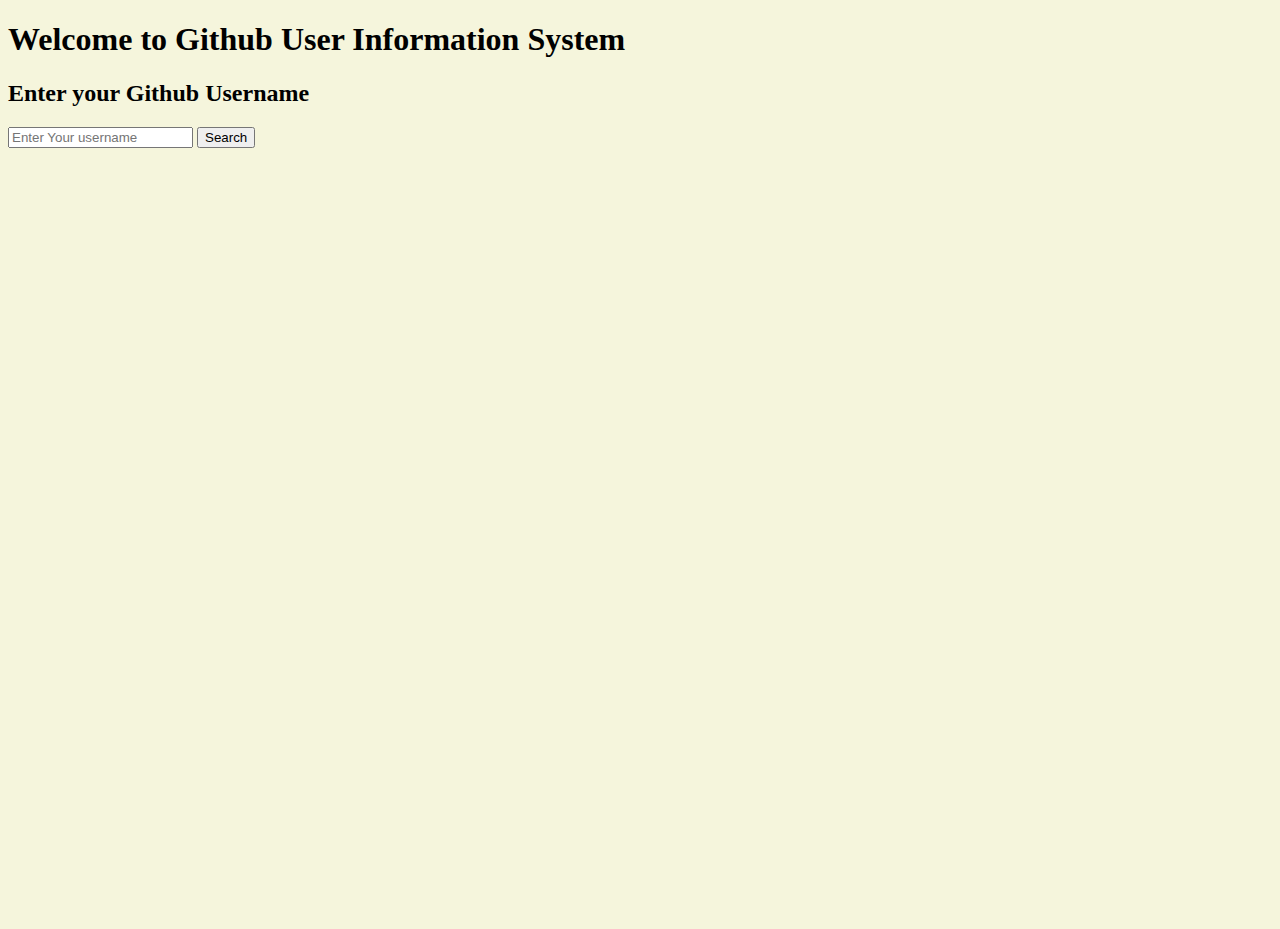
<file: index.html>
<!DOCTYPE html>
<html lang="en">

<head>
    <meta charset="UTF-8">
    <meta name="viewport" content="width=device-width, initial-scale=1.0">
    <title>Github Directory</title>
    <link rel="stylesheet" href="https://cdn.jsdelivr.net/npm/bootstrap@5.3.2/dist/css/bootstrap.min.css"
        integrity="sha384-T3c6CoIi6uLrA9TneNEoa7RxnatzjcDSCmG1MXxSR1GAsXEV/Dwwykc2MPK8M2HN" crossorigin="anonymous">
</head>

<body style="background-color: beige; height: 100vh;">
    <div class="container pt-5 pt-lg-5 bg-white h-100">
        <h1 class="h1 text-center my-5">Welcome to Github User Information System</h1>
        <h2 class="h2 text-center my-2">Enter your Github Username</h2>

        <div class="mx-auto my-5 input-group input-group-lg" style="width: fit-content;">

            <input type="text" class="form-control d-inline" id="username" placeholder="Enter Your username">

            <button class="btn btn-primary" id="search-btn" onclick="search()">Search</button>
        </div>
    </div>
</body>

<script src="https://cdn.jsdelivr.net/npm/bootstrap@5.3.2/dist/js/bootstrap.min.js"
    integrity="sha384-BBtl+eGJRgqQAUMxJ7pMwbEyER4l1g+O15P+16Ep7Q9Q+zqX6gSbd85u4mG4QzX+"
    crossorigin="anonymous"></script>
<script>

    document.addEventListener('DOMContentLoaded', function () {
        // Check if there is a message in the URL
        const urlParams = new URLSearchParams(window.location.search);
        const message = urlParams.get('message');

        if (message) {
            // Display the message to the user (you can use a modal, alert, or other UI)
            alert(message);
        }
    });

    document.querySelector("#search-btn").addEventListener('click', () => {
        let username=document.querySelector("#username").value;
        const data = { user: username };

        // Convert data to a URL parameter string
        const params = new URLSearchParams(data).toString();

        // Redirect to Page 2 with parameters
        window.location.href = `userInfo.html?${params}`;

    })

    

</script>

</html>
</file>
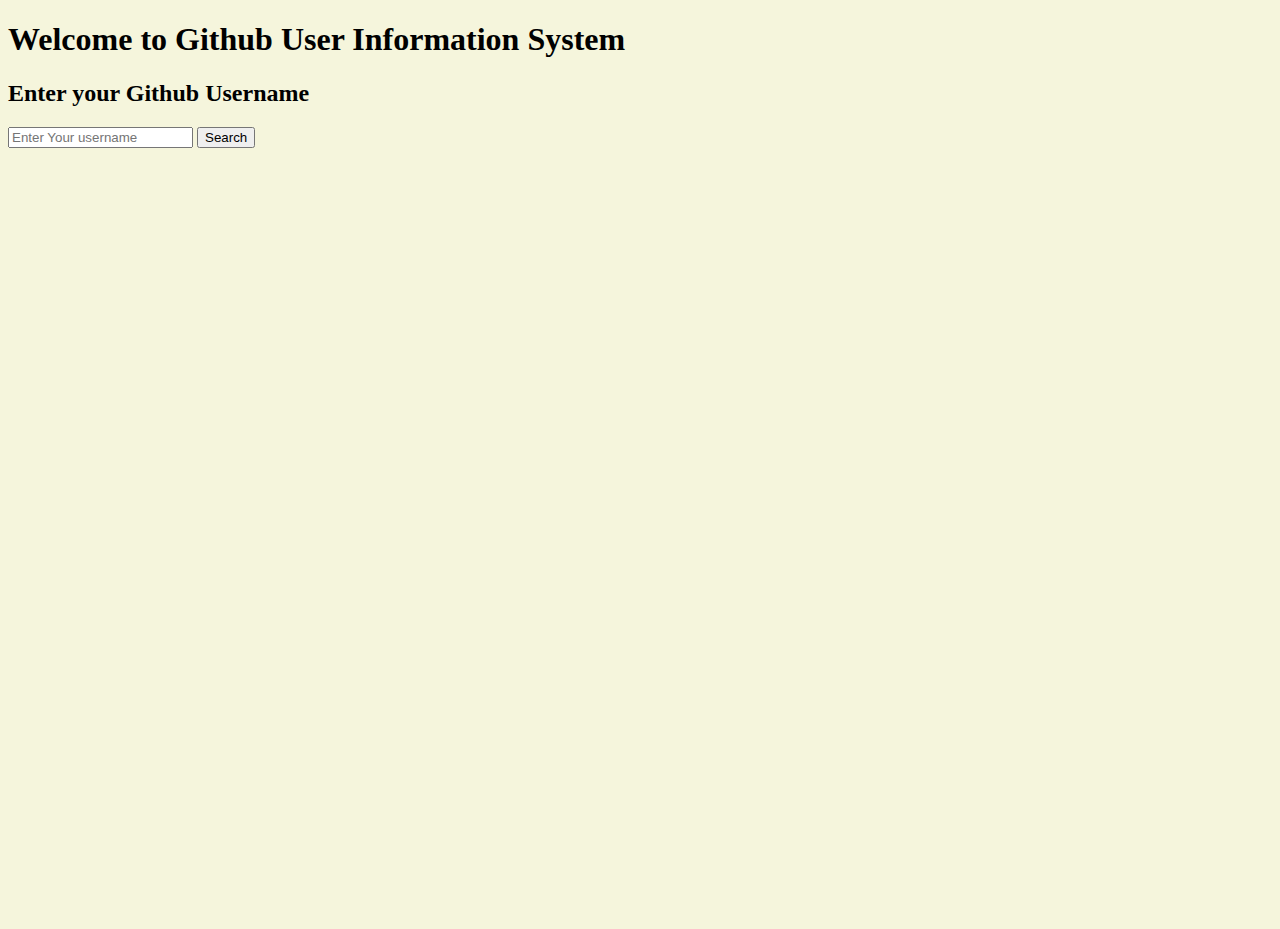
<file: userInfo.html>
<!DOCTYPE html>
<html lang="en">

<head>
    <meta charset="UTF-8">
    <meta name="viewport" content="width=device-width, initial-scale=1.0">
    <title>John Doe : Github</title>

    <link rel="stylesheet" href="https://cdn.jsdelivr.net/npm/bootstrap@5.3.2/dist/css/bootstrap.min.css"
        integrity="sha384-T3c6CoIi6uLrA9TneNEoa7RxnatzjcDSCmG1MXxSR1GAsXEV/Dwwykc2MPK8M2HN" crossorigin="anonymous">

    <link rel="stylesheet" href="style.css">

</head>

<body>

    <div class="loading d-flex justify-content-center align-items-center" id="loading">
        <div class="spinner-border" role="status">
            <span class="sr-only"></span>
        </div>
    </div>

    <div class="container-lg w-100 bg-light" style="min-height: 100vh;" id="data-body">

        <div class="row pt-5">
            <div class="row col-10 col-md-4 col-xl-3 ms-3">
                <div class="row rounded-circle">
                    <img src="" alt="" id="image" class=" rounded-circle">
                </div>
                <div class="row">
                    <p>🔗 <a href="#" class="text-dark text-decoration-none"
                            id="github-link"></a></p>
                </div>
            </div>
            <div class="col-12 col-md-7 mt-3 ps-4">
                <h3 id="name" name="name" class="h3 my-2"></h5>
                <div class=" my-2" id="bio" name="bio"></div>
                <div class=" my-2">📌 <span id="location"></span>
                </div>
                <div class=" my-2" id="links" name="links">
                    Twitter : <a href="" id="twitter" class="d-inline"></a>
                </div>
            </div>
        </div>

        <div class="container py-3">

            <div class="container row my-5">
                <div class="col-6 col-md-4 col-lg-2 mb-2">
                    <select name="records-per-page" class="form-select w-100" id="records-per-page">
                        <option value="10" selected>10/page</option>
                        <option value="20">20/page</option>
                        <option value="50">50/page</option>
                        <option value="100">100/page</option>
                    </select>
                </div>

                <!-- <form class="col-4 col-md-6 col-lg-6 input-group">
                    <input type="text" class="form-control d-inline me-0" id="username" placeholder="Search in repos">

                    <button class="btn btn-primary d-inline ms-0" id="search-btn" onclick="search()">Search</button>
                </form> -->
            </div>

            <div class="container" id="repo-list">
                
            </div>

            <nav aria-label="Page navigation example">
                <ul class="pagination justify-content-center my-5" id="page-list">
                    
                </ul>
            </nav>

        </div>


    </div>
</body>

<script src="https://cdn.jsdelivr.net/npm/bootstrap@5.3.2/dist/js/bootstrap.min.js"
    integrity="sha384-BBtl+eGJRgqQAUMxJ7pMwbEyER4l1g+O15P+16Ep7Q9Q+zqX6gSbd85u4mG4QzX+"
    crossorigin="anonymous"></script>
    <script src="script.js"></script>

</html>
</file>
<file: style.css>
body{
    background-color: rgb(234, 234, 234);
}

img#image{
    /* width: 200px; */
    /* height: 200px; */
    width: 100%;
    height: 100%;
    /* aspect-ratio: 1/1; */
}

#loading{
    /* display:none; */
    width:98vw;
    height: 100vh;
}

#data-body{
    display: none;
}

.spinner-border{
    width: 5rem;
    height: 5rem;
}

form.input-group{
    width: 70%;
}

@media all and (max-width:576px) {
    form.input-group{
        width: 100%;
    }
}
@media all and (min-width:768px) {
    form.input-group{
        width: 66%;
    }
}
@media all and (min-width:1400px) {
    form.input-group{
        width: 50%;
    }
}

.selected-page{
    background-color: #0d6efd;
    color: white;
}

.selected-page:hover{
    background-color:#0d6efd ;
    color: #fff;
}
</file>
